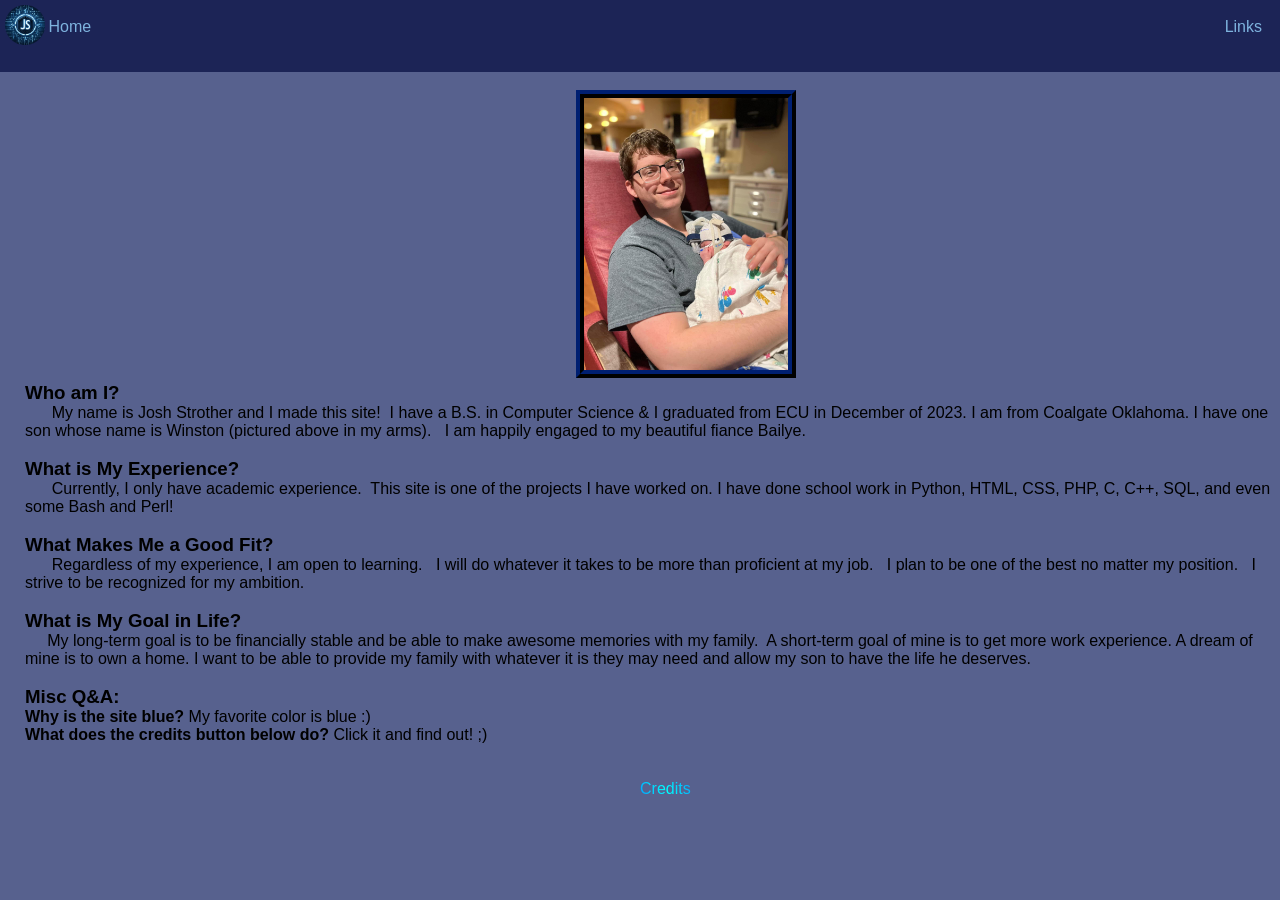
<file: Website/index.html>
<!DOCTYPE html>
<html lang="en">

<head>
<meta charset="UTF-8">
<title>JoshStrother</title>
<link rel="stylesheet" type="text/css" href="style.css">
</head>

<header>
    <nav class="navbar">
        <ul class="navbar-nav">
            <a href="index.html" class="nav-link"><img src="JSLogo.png" class="img1" alt="JSLogo">&nbspHome</a>
            <a href="links.html" class="nav-link">Links</a>
        </ul>
    </nav>
</header>

<body>

<br>
<img src="JoshwithWinston.JPG" class="img2" alt="Its me!">


<div class="desc">
    <h3>Who am I?</h3>
        <p>&nbsp&nbsp&nbsp&nbsp&nbsp My name is Josh Strother and I made this site! 
        &nbspI have a B.S.  in Computer Science & I graduated from ECU in December of 2023.
        I am from Coalgate Oklahoma.  I have one son whose name is Winston (pictured above in my arms).  
        &nbsp I am happily engaged to my beautiful fiance Bailye.  
        </p>
    <br>
    <h3>What is My Experience?</h3>
        <p>&nbsp&nbsp&nbsp&nbsp&nbsp Currently, I only have academic experience.  &nbspThis site is one of the projects 
            I have worked on. I have done school work in Python, HTML, CSS, PHP, C, C++, SQL, and even some Bash and Perl!
        </p>
    <br>
    <h3>What Makes Me a Good Fit?</h3>
        <p>&nbsp&nbsp&nbsp&nbsp&nbsp Regardless of my experience, I am open to learning. &nbsp I will do whatever it takes
            to be more than proficient at my job. &nbsp I plan to be one of the best no matter my position.
            &nbsp I strive to be recognized for my ambition. 
        </p>
    <br>
    <h3>What is My Goal in Life?</h3>
        <p>&nbsp&nbsp&nbsp&nbsp&nbspMy long-term goal is to be financially stable and be able to make awesome memories with my family.
            &nbspA short-term goal of mine is to get more work experience.  
            A dream of mine is to own a home.  I want to be able to provide my family with whatever it is they may need 
            and allow my son to have the life he deserves.
        </p>
    <br>
    <h3>Misc Q&A:</h3>
    <p><strong>Why is the site blue?</strong> My favorite color is blue :)</p>
    <p><strong>What does the credits button below do?</strong> Click it and find out! ;)</p>
</div>

<br>
<br>

<footer>
    <a href="credits.html" class="text">Credits</a>
</footer>

<br>
<br>

</body>
</html>
</file>
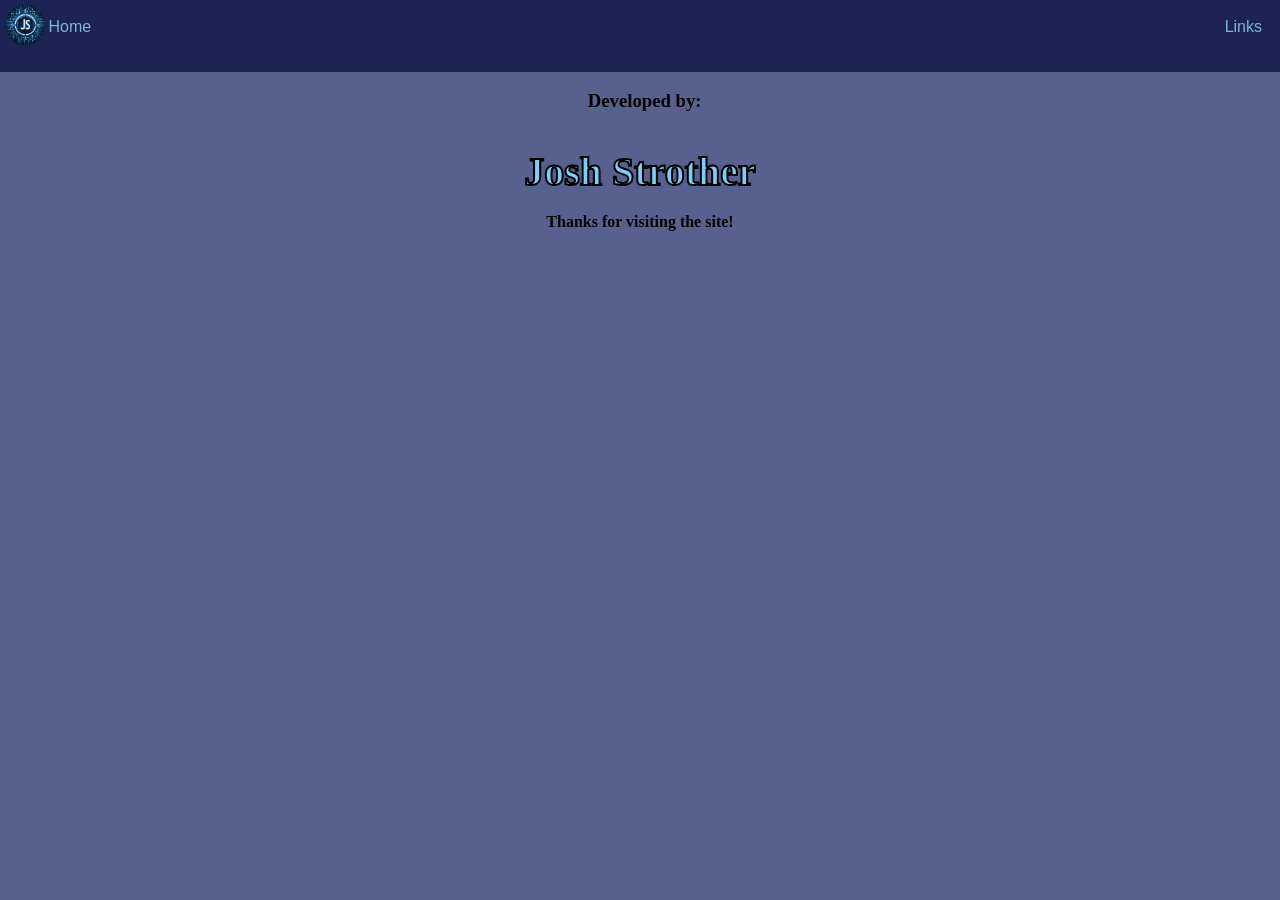
<file: Website/credits.html>
<!DOCTYPE html>
<html lang="en">

<head>
<meta charset="UTF-8">
<title>JoshStrother</title>
<link rel="stylesheet" type="text/css" href="style.css">
</head>

<body>

<nav class="navbar">
    <ul class="navbar-nav">
        <a href="index.html" class="nav-link"><img src="JSLogo.png" class="img1" alt="JSLogo">&nbspHome</a>
        <a href="links.html" class="nav-link">Links</a>
    </ul>
</nav>

<div class="container">
    <div class="lights">
        <span></span>
        <span></span>
        <span></span>
        <span></span>
        <span></span>
        <span></span> 
        <span></span>
        <span></span>
        <span></span>
        <span></span>
    </div>
</div>


<header>
    <br>
    <h3 class="head3">&nbsp Developed by: </h3>
    <br>
    <br>
    <h1 class="head1">Josh Strother</h1>
    <br>
    <h4 class="head4">Thanks for visiting the site!</h4>
</header>
</body>
</html>
</file>
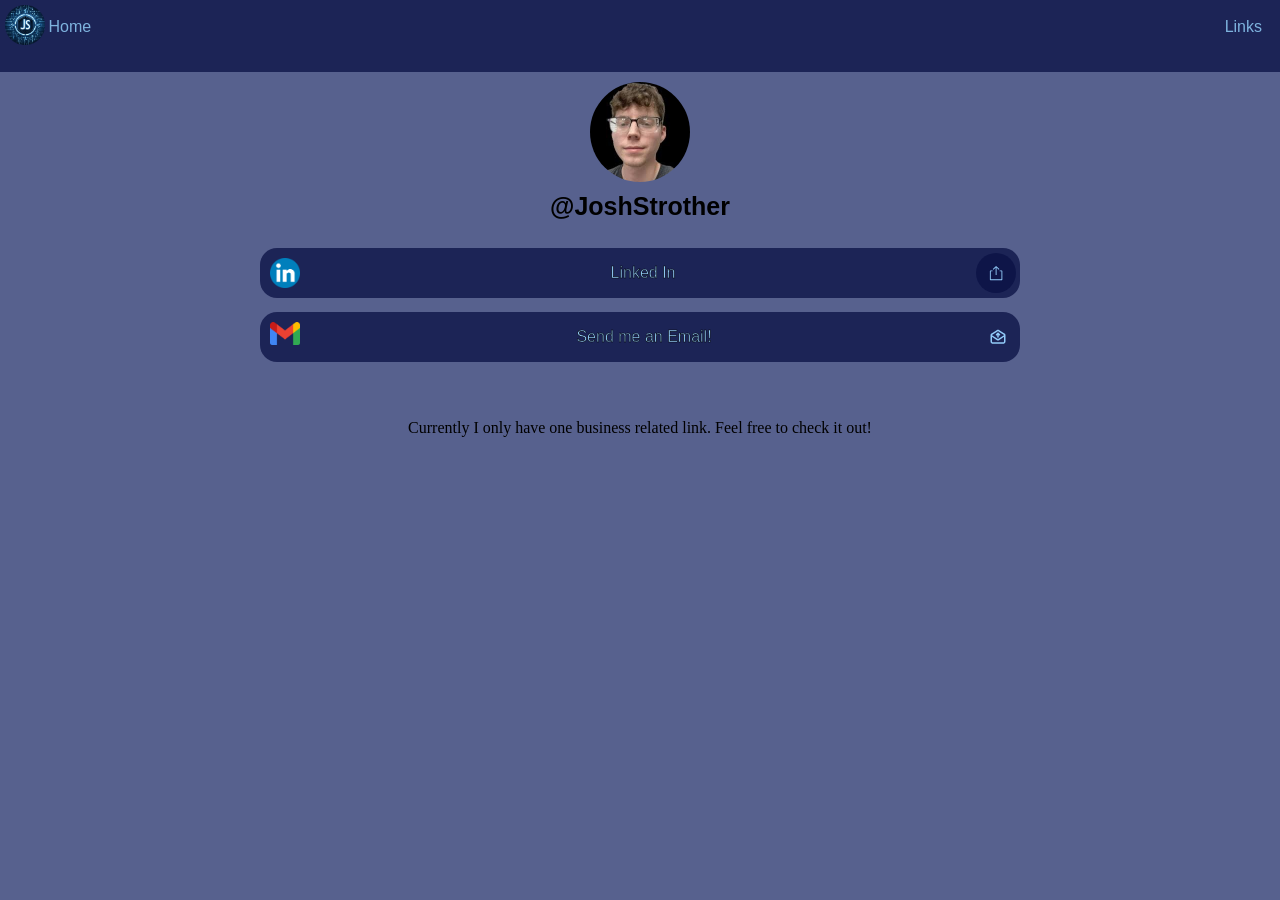
<file: Website/links.html>
<!DOCTYPE html>
<html lang="en">

<head>
<meta charset="UTF-8">
<title>JoshStrother</title>
<link rel="stylesheet" type="text/css" href="style.css">
</head>

<header>
    <nav class="navbar">
        <ul class="navbar-nav">
            <a href="index.html" class="nav-link"><img src="JSLogo.png" class="img1" alt="JSLogo">&nbspHome</a>
            <a href="links.html" class="nav-link">Links</a>
        </ul>
    </nav>

<!--
        <a class="share-button"><script>navigator.clipboard.writeText(window.location.href);</script>
        <svg width="16" height="16" viewBox="0 0 16 16" fill="none" xmlns="http://www.w3.org/2000/svg" class=" " role="img" aria-hidden="true" aria-labelledby=" "><path fill-rule="evenodd" clip-rule="evenodd" d="M10.6464 3.85353L11 4.20708L11.7071 3.49998L11.3536 3.14642L8.35355 0.146423H7.64645L4.64645 3.14642L4.29289 3.49998L5 4.20708L5.35355 3.85353L7.5 1.70708V9.49998V9.99998H8.5V9.49998V1.70708L10.6464 3.85353ZM1 5.5L1.5 5H4V6H2V15H14V6H12V5H14.5L15 5.5V15.5L14.5 16H1.5L1 15.5V5.5Z" fill="currentColor"></path></svg>
    </a>
-->
</header>
<body>

<div class="cont">
    <div class="img-cont">
        <img 
            src="[data-uri]" 
            alt="Josh Strother Avatar" />
    </div>
    <h1 class="name">@JoshStrother</h1>

    <a class="tile" href="https://www.linkedin.com/in/joshua-strother/">
        <div class="icon"><img src="linkedIn.png" class="img3" alt-text="LinkedInPNG"></div>
        <p class="site-name">Linked In</p>
            <div class="tile-share-button" link="https://www.linkedin.com/in/joshua-strother/">
                <svg width="16" height="16" viewBox="0 0 18 18" fill="none" xmlns="http://www.w3.org/2000/svg" class=" " role="img" aria-hidden="true" aria-labelledby=" "><path fill-rule="evenodd" clip-rule="evenodd" d="M10.6464 3.85353L11 4.20708L11.7071 3.49998L11.3536 3.14642L8.35355 0.146423H7.64645L4.64645 3.14642L4.29289 3.49998L5 4.20708L5.35355 3.85353L7.5 1.70708V9.49998V9.99998H8.5V9.49998V1.70708L10.6464 3.85353ZM1 5.5L1.5 5H4V6H2V15H14V6H12V5H14.5L15 5.5V15.5L14.5 16H1.5L1 15.5V5.5Z" fill="currentColor"></path></svg>
            </div>
    </a>

    <a class="tile" href="mailto:joshstro10@gmail.com">
        <div class="icon"><img src="gmail.png" class="img3" alt-text="GMailPNG"></div>
        <p class="site-name">Send me an Email!</p>
            <div class="tile-button" link="https://www.linkedin.com/in/joshua-strother/">
                <svg viewBox="0 0 24 24" fill="none" xmlns="http://www.w3.org/2000/svg" stroke=""><g id="SVGRepo_bgCarrier" stroke-width="0"></g><g id="SVGRepo_tracerCarrier" stroke-linecap="round" stroke-linejoin="round"></g><g id="SVGRepo_iconCarrier"> <path d="M10.2981 4.06892L9.7663 3.22207V3.22207L10.2981 4.06892ZM11.5551 3.41192L11.3327 2.43697L11.5551 3.41192ZM13.7019 4.06891L14.2337 3.22207V3.22207L13.7019 4.06891ZM12.4449 3.41192L12.6673 2.43697L12.4449 3.41192ZM4.09202 19.7821L4.54601 18.8911L4.09202 19.7821ZM3.21799 18.9081L4.10899 18.4541L3.21799 18.9081ZM20.782 18.9081L19.891 18.4541L20.782 18.9081ZM19.908 19.7821L19.454 18.8911L19.908 19.7821ZM20.9089 9.16112L21.8633 8.86273L20.9089 9.16112ZM19.5019 7.71139L18.97 8.55824L19.5019 7.71139ZM20.5206 8.45876L21.2809 7.80919L20.5206 8.45876ZM3.09111 9.16112L2.13667 8.86273L3.09111 9.16112ZM4.49814 7.71139L5.02997 8.55824L4.49814 7.71139ZM3.4794 8.45876L2.7191 7.80919L3.4794 8.45876ZM10.225 14.8168L10.7797 13.9847L10.225 14.8168ZM13.775 14.8168L13.2203 13.9847L13.775 14.8168ZM21.5547 10.8322C22.0142 10.5258 22.1384 9.90495 21.8321 9.44542C21.5257 8.98589 20.9048 8.86172 20.4453 9.16807L21.5547 10.8322ZM11.5339 15.5414L11.767 14.5689H11.767L11.5339 15.5414ZM12.4661 15.5414L12.233 14.5689H12.233L12.4661 15.5414ZM12 7.00012L12.7071 6.29301C12.3166 5.90249 11.6834 5.90249 11.2929 6.29301L12 7.00012ZM11 12.0001C11 12.5524 11.4477 13.0001 12 13.0001C12.5523 13.0001 13 12.5524 13 12.0001H11ZM9.29289 8.29302C8.90237 8.68354 8.90237 9.3167 9.29289 9.70723C9.68342 10.0978 10.3166 10.0978 10.7071 9.70723L9.29289 8.29302ZM13.2929 9.70723C13.6834 10.0978 14.3166 10.0978 14.7071 9.70723C15.0976 9.3167 15.0976 8.68354 14.7071 8.29302L13.2929 9.70723ZM20 10.4213V16.8001H22V10.4213H20ZM17.8 19.0001H6.2V21.0001H17.8V19.0001ZM4 16.8001V10.4213H2V16.8001H4ZM5.02997 8.55824L10.83 4.91576L9.7663 3.22207L3.9663 6.86454L5.02997 8.55824ZM13.17 4.91576L18.97 8.55824L20.0337 6.86454L14.2337 3.22207L13.17 4.91576ZM10.83 4.91576C11.5096 4.48892 11.6516 4.41561 11.7776 4.38687L11.3327 2.43697C10.7964 2.55933 10.3211 2.87365 9.7663 3.22207L10.83 4.91576ZM14.2337 3.22207C13.6789 2.87365 13.2036 2.55933 12.6673 2.43697L12.2224 4.38687C12.3484 4.41561 12.4904 4.48892 13.17 4.91576L14.2337 3.22207ZM11.7776 4.38687C11.924 4.35347 12.076 4.35347 12.2224 4.38687L12.6673 2.43697C12.2281 2.33677 11.7719 2.33677 11.3327 2.43697L11.7776 4.38687ZM6.2 19.0001C5.62345 19.0001 5.25117 18.9993 4.96784 18.9762C4.69617 18.954 4.59545 18.9163 4.54601 18.8911L3.63803 20.6731C4.01641 20.8659 4.40963 20.9373 4.80497 20.9696C5.18864 21.0009 5.65645 21.0001 6.2 21.0001V19.0001ZM2 16.8001C2 17.3437 1.99922 17.8115 2.03057 18.1951C2.06287 18.5905 2.13419 18.9837 2.32698 19.3621L4.10899 18.4541C4.0838 18.4047 4.04612 18.3039 4.02393 18.0323C4.00078 17.7489 4 17.3767 4 16.8001H2ZM4.54601 18.8911C4.35785 18.7953 4.20487 18.6423 4.10899 18.4541L2.32698 19.3621C2.6146 19.9266 3.07354 20.3855 3.63803 20.6731L4.54601 18.8911ZM20 16.8001C20 17.3767 19.9992 17.7489 19.9761 18.0323C19.9539 18.3039 19.9162 18.4047 19.891 18.4541L21.673 19.3621C21.8658 18.9837 21.9371 18.5905 21.9694 18.1951C22.0008 17.8115 22 17.3437 22 16.8001H20ZM17.8 21.0001C18.3436 21.0001 18.8114 21.0009 19.195 20.9696C19.5904 20.9373 19.9836 20.8659 20.362 20.6731L19.454 18.8911C19.4045 18.9163 19.3038 18.954 19.0322 18.9762C18.7488 18.9993 18.3766 19.0001 17.8 19.0001V21.0001ZM19.891 18.4541C19.7951 18.6423 19.6422 18.7953 19.454 18.8911L20.362 20.6731C20.9265 20.3855 21.3854 19.9266 21.673 19.3621L19.891 18.4541ZM22 10.4213C22 9.83991 22.0108 9.33436 21.8633 8.86273L19.9544 9.45951C19.9892 9.57075 20 9.71104 20 10.4213H22ZM18.97 8.55824C19.5715 8.93598 19.6846 9.01972 19.7603 9.10834L21.2809 7.80919C20.9599 7.43349 20.5261 7.17375 20.0337 6.86454L18.97 8.55824ZM21.8633 8.86273C21.7424 8.4758 21.5442 8.11741 21.2809 7.80919L19.7603 9.10834C19.8481 9.21107 19.9141 9.33054 19.9544 9.45951L21.8633 8.86273ZM4 10.4213C4 9.71104 4.01078 9.57075 4.04556 9.45951L2.13667 8.86273C1.98922 9.33436 2 9.83991 2 10.4213H4ZM3.9663 6.86454C3.47394 7.17375 3.04009 7.43349 2.7191 7.80919L4.2397 9.10834C4.31541 9.01972 4.42848 8.93598 5.02997 8.55824L3.9663 6.86454ZM4.04556 9.45951C4.08588 9.33054 4.15192 9.21108 4.2397 9.10834L2.7191 7.80919C2.45577 8.11741 2.25764 8.4758 2.13667 8.86273L4.04556 9.45951ZM2.4453 10.8322L9.67026 15.6488L10.7797 13.9847L3.5547 9.16807L2.4453 10.8322ZM14.3297 15.6488L21.5547 10.8322L20.4453 9.16807L13.2203 13.9847L14.3297 15.6488ZM9.67026 15.6488C10.2464 16.0329 10.7392 16.3792 11.3009 16.5138L11.767 14.5689C11.6353 14.5373 11.4865 14.456 10.7797 13.9847L9.67026 15.6488ZM13.2203 13.9847C12.5135 14.456 12.3647 14.5373 12.233 14.5689L12.6991 16.5138C13.2608 16.3792 13.7536 16.0329 14.3297 15.6488L13.2203 13.9847ZM11.3009 16.5138C11.7605 16.624 12.2395 16.624 12.6991 16.5138L12.233 14.5689C12.0798 14.6056 11.9202 14.6056 11.767 14.5689L11.3009 16.5138ZM11 7.00012V12.0001H13V7.00012H11ZM10.7071 9.70723L12.7071 7.70723L11.2929 6.29301L9.29289 8.29302L10.7071 9.70723ZM11.2929 7.70723L13.2929 9.70723L14.7071 8.29302L12.7071 6.29301L11.2929 7.70723Z" fill="#92cbf9"></path> </g></svg>
            </div>
    </a>
</div>

<div>
    <p class="exp">Currently I only have one business related link.  Feel free to check it out!</p>
</div>

<script src="main.js"></script>

</body>
</html>
</file>
<file: Website/style.css>
*{
    margin: 0;
    padding: 0;
    box-sizing: border-box;
}

.navbar{
    width: 100%;
    height: 8vh;
    position: relative;
    background-color: #0a1044c0 ;
}

.navbar-nav a{
    float: right;
    list-style: none;
    padding: 18px;
    margin: 0;
    overflow: none;
    flex: row;
    text-decoration: none;
    color: rgb(126, 179, 222);
}

.navbar-nav a:first-child{
    float: left;
    word-spacing: 12px;
}

.navbar-nav a:hover{
    background-color: #1c2897c0;
}

.navbar-nav a:active{
    background-color: #0a1044c0;
}

.img1{
    width: 40px;
    margin: -13px;
}

.img2{
    margin-left: 45%;
    position: relative;
    padding: 0px;
    width: 220px;
    border: 8px ridge rgb(0, 8, 29)
}


.img3{
    margin: 10px;
    width: 30px;
    
}


body{
    min-height: 100vh;
    background: #212e6ac0;
}

.container{
    position: fixed;
    width: 100%;
    height: 100vh;
    overflow: hidden;
    z-index: -1;
}

.lights{
    display: table;
    table-layout: fixed;
    width: 100vw;
    position: relative;
}

.lights span::before{
    content: '';
    position: absolute;
    top: 50%;
    transform: translateY(-50%);
    width: 1000px;
    height: 20px;
    background: linear-gradient(90deg,#fff,transparent);
}

.lights span{
    display: table-cell;
    text-align: center;
    position: relative;
    width: 15px;
    height: 20px;
    background: rgb(12, 5, 2);
    margin: 0 4px;
    border-radius: 50%;
    box-shadow: 40px 0px 10px 20px #dca14f44,
    0px  0px 0px 0px #dc8a4f;
    animation: animate1 5s linear;
    animation-fill-mode: both;
}

.lights span:nth-child(n + 6){
    animation: animate2 5s linear;
    animation-fill-mode: both;
}  

.head1{
    position: relative;
    font-family: "copperplate";
    font-size: 30pt;
    text-align: center;
    -webkit-text-fill-color: rgb(123, 208, 247);
    -webkit-text-stroke-width: 2px;
    z-index: 1;
    animation: scrollup 5s linear;
    animation-fill-mode: both;
}

.head3{
    text-align: center;
    animation: scrollin 6s linear;
}

.head4{
    text-align: center;
    animation: scrollup 6s linear;
    animation-fill-mode: both;
}

@keyframes scrollin{
from{
    transform: translateX(-400px)
}
to{
    transform: translateX()
}
}

@keyframes scrollup {
    from{
        transform: translateY(800px);
    }
    to{
        transform: translateY(0%);
    }
}

@keyframes animate1{
    0%{
        transform: translateY(0px) translateX(0px) scale(0);
    }
    25%{
        transform: translateY(0px) translateX(0px) scale(2) rotate(120deg);
    }
    50%{
        transform: translateY(0px) translateX(0px) scale(2) rotate(45deg);
    }
    75%{
        transform: translateY(0px) translateX(0px) scale(.8) rotate(90deg);
    } 
    100%{
        transform: translateY(0px) translateX(0px) scale(0);
    }

}

@keyframes animate2{
    0%{
        transform: translateY(0px) translateX(0px) scale(0) rotate(180deg);
    }
    25%{
        transform: translateY(0px) translateX(0px) scale(2) rotate(60deg);
    }
    50%{
        transform: translateY(0px) translateX(0px) scale(2) rotate(135deg);
    }
    75%{
        transform: translateY(0px) translateX(0px) scale(.8) rotate(90deg);
    } 
    100%{
        transform: translateY(0px) translateX(0px) scale(0) rotate(180deg);
    }

}

@keyframes grad {
    from{
        background-position: 0%;
      }
      to{
        background-position: 100%;
      }
    }

.desc{
    font-family:'Segoe UI', Tahoma, Geneva, Verdana, sans-serif;
    font-size: 12pt;
    margin-left: 25px;
}

.text{
    font-size: 14pt;
    margin-left: 50%;
    padding: 0;
    text-align: center;
    font-size: 12pt;
    background-image: linear-gradient(60deg, blue, cyan, blue);
    -webkit-background-clip: text;
    background-clip: text;
    color: transparent;
    background-size: 300%;
    background-position: -100%;
    animation: grad 2s infinite alternate-reverse;
  }

  .text:hover{
    font-size: 15pt;
  }

/*.share-button{
    display: flex;
    margin: 10px;
    margin-left: auto;
    width: 40px;
    height: 40px;
    border-radius: 20px;
    outline: auto;
    outline-width: 2px;
    background-color: #0a1044c0;
    color: rgb(146, 203, 249);
}
*/

.cont{
    padding: 10px;
    width: 91%;
    max-width: 780px;
    display: flex;
    flex-direction: column;
    align-items: center;
    margin: auto;
}

a{
    font-family:'Segoe UI', Tahoma, Geneva, Verdana, sans-serif;
    text-decoration: none;
    color: rgb(146, 203, 249);
}

.tile{
    width: 100%;
    height: auto;
    background-color: #0a1044c0;
    margin: 7px;
    border-radius: 17px;
    height: 50px;
    display: flex;
    justify-content: space-between;
}

.tile:hover{
    transition: cubic-bezier(0.075, 1.82, 0.165, 1.8), .2s;
    transform: scale(1.025);
}

.name{
    font-size: 25px;
    font-family: 'Segoe UI', Tahoma, Geneva, Verdana, sans-serif;
    margin-top: 10px;
    margin-bottom: 20px;
}

.img-cont{
    height: 100px;
    width: 100px;
    border-radius: 50px;
    overflow: hidden;
}

.img-cont img{
    height: 100%;
}

.tile-share-button{
    width: 40px;
    height: 40px;
    border-radius: 50%;
    background-color: #0a1044c0;
    margin-top:auto;
    margin-bottom: auto;
    margin-right: 4px;
    border: 2px solid transparent;
}
.tile-button{
    width: 40px;
    height: 40px;
    border-radius: 20px;
    margin-top:auto;
    margin-bottom: auto;
    margin-right: 2px;
}

.tile-share-button:hover{
    scale: 1.2;
    transition: cubic-bezier(0.075, 1.82, 0.165, 1.8), .2s;
    border: 2px solid;
}

svg{
    margin: 11px;
}

.site-name{
    margin: auto;
    -webkit-text-stroke: .5px black;
}

.exp{
    margin-top: 40px;
    text-align: center;
}

.icon{
    margin:
}
</file>
